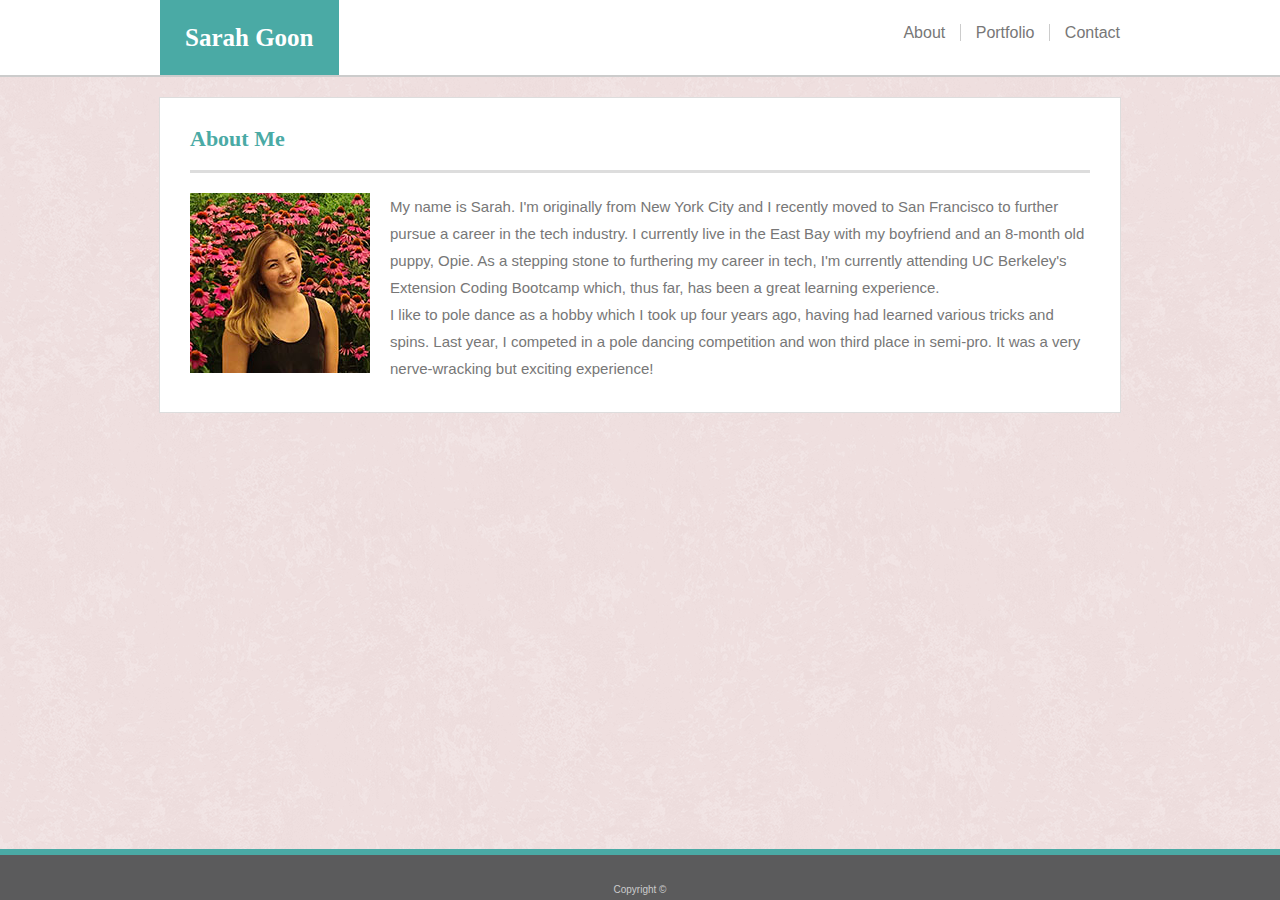
<file: index.html>
<!DOCTYPE html>
<html>
<head>
    <!-- viewport tag -->
    <meta name="viewport" content="width=device-width, initial-scale=1">

    <title>Responsive Portfolio</title>
    <link rel="stylesheet" href="assets/css/reset.css">
    <link rel="stylesheet" href="assets/css/style.css">
</head>

<body>
    <header>
        <div class="header-nav">
            <div id="heading">
                <span>Sarah Goon</span>
            </div>
            <div id="nav">
                <a href="index.html">About</a>
                <a href="portfolio.html">Portfolio</a>
                <a href="contact.html">Contact</a>
            </div>
        </div>
    </header>

    <main>
        <div class="header-main">
            <div id="heading2">
                <h1>About Me</h1>
            </div>

            <div id="about-me-info">
                <img id="profile-picture" src="assets/images/profile_picture.jpg" alt="profile picture">
                <p>My name is Sarah. I'm originally from New York City and I recently moved to San Francisco to further pursue 
                    a career in the tech industry. I currently live in the East Bay with
                    my boyfriend and an 8-month old puppy, Opie. As a stepping stone to furthering my career in tech, I'm currently attending UC Berkeley's Extension Coding Bootcamp
                    which, thus far, has been a great learning experience.
                </p>

                <p>I like to pole dance as a hobby which I took up four years ago, having had learned various 
                    tricks and spins. Last year, I competed in a pole dancing competition 
                    and won third place in semi-pro. It was a very nerve-wracking but exciting experience!
                </p>
            </div>
        </div>
    </main>

    <footer>
        <div id="copyright">
            Copyright &copy;
        </div>
    </footer>
    


</body>
</html>
</file>
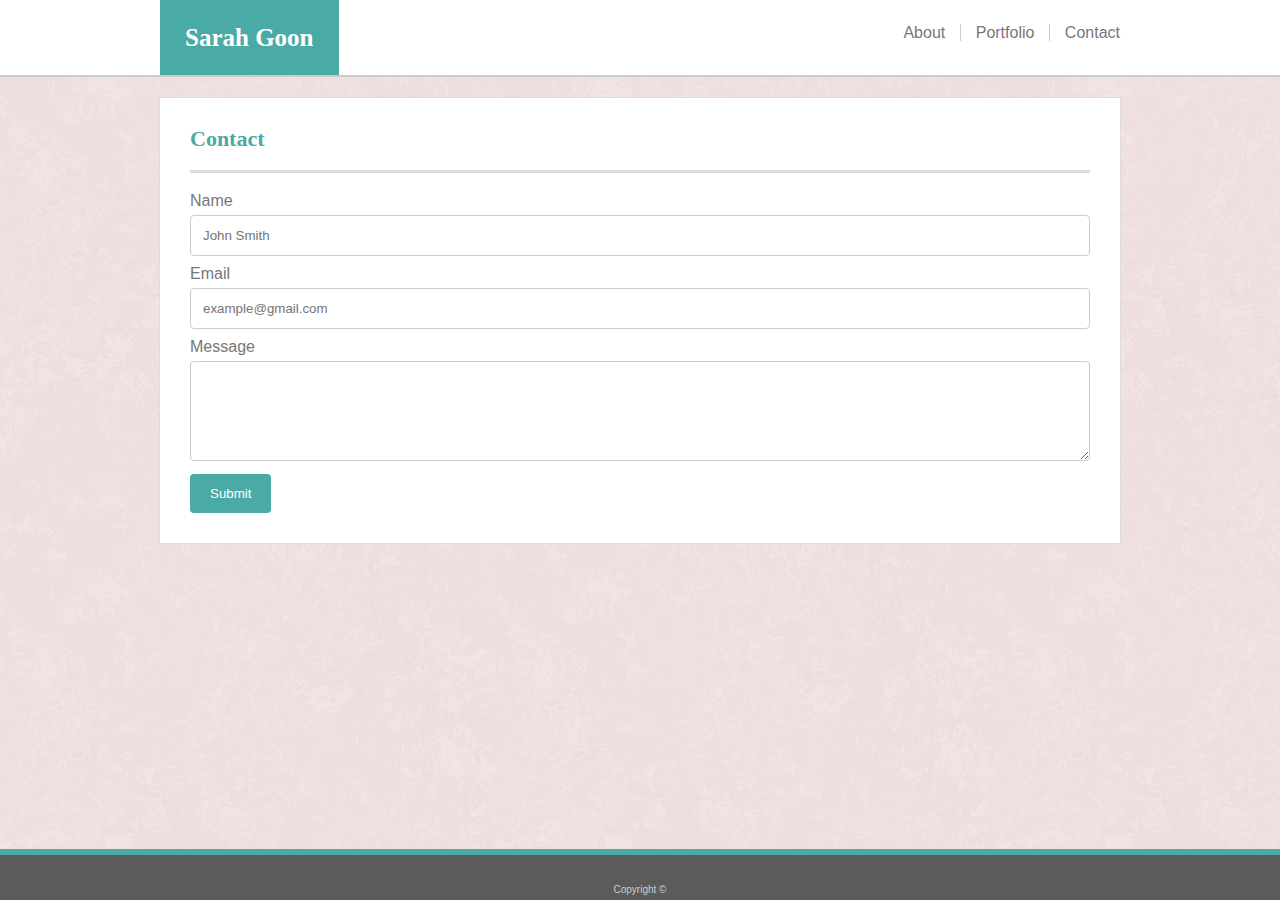
<file: contact.html>
<!DOCTYPE html>
<html>
<head>
    <!-- viewport tag -->
    <meta name="viewport" content="width=device-width, initial-scale=1">

    <title>Responsive Portfolio</title>
    <link rel="stylesheet" href="assets/css/reset.css">
    <link rel="stylesheet" href="assets/css/style.css">
</head>

<body>
    <header>
        <div class="header-nav">
            <div id="heading">
                <span>Sarah Goon</span>
            </div>
            <div id="nav">
                <a href="index.html">About</a>
                <a href="portfolio.html">Portfolio</a>
                <a href="contact.html">Contact</a>
            </div>
        </div>
    </header>

    <main>
        <div class="header-main">
            <div id="heading2">
                <h1>Contact</h1>
            </div>

            <div class="container">
                <form action="mailto:email@example.com" enctype="text/plain">
                    <label for="name">Name</label>
                    <input type="text" id="name" name="name" placeholder="John Smith">
    
                    <label for="email">Email</label>
                    <input type="text" id="email" name="email" placeholder="example@gmail.com">
    
                    <label for="message">Message</label>
                    <textarea id="message" name="message" placeholder=""></textarea>
    
                    <input type="submit" value="Submit">
                </form>
            </div>
        </div>
    </main>

    <footer>
        <div id="copyright">
            Copyright &copy;
        </div>
    </footer>
    


</body>
</html>
</file>
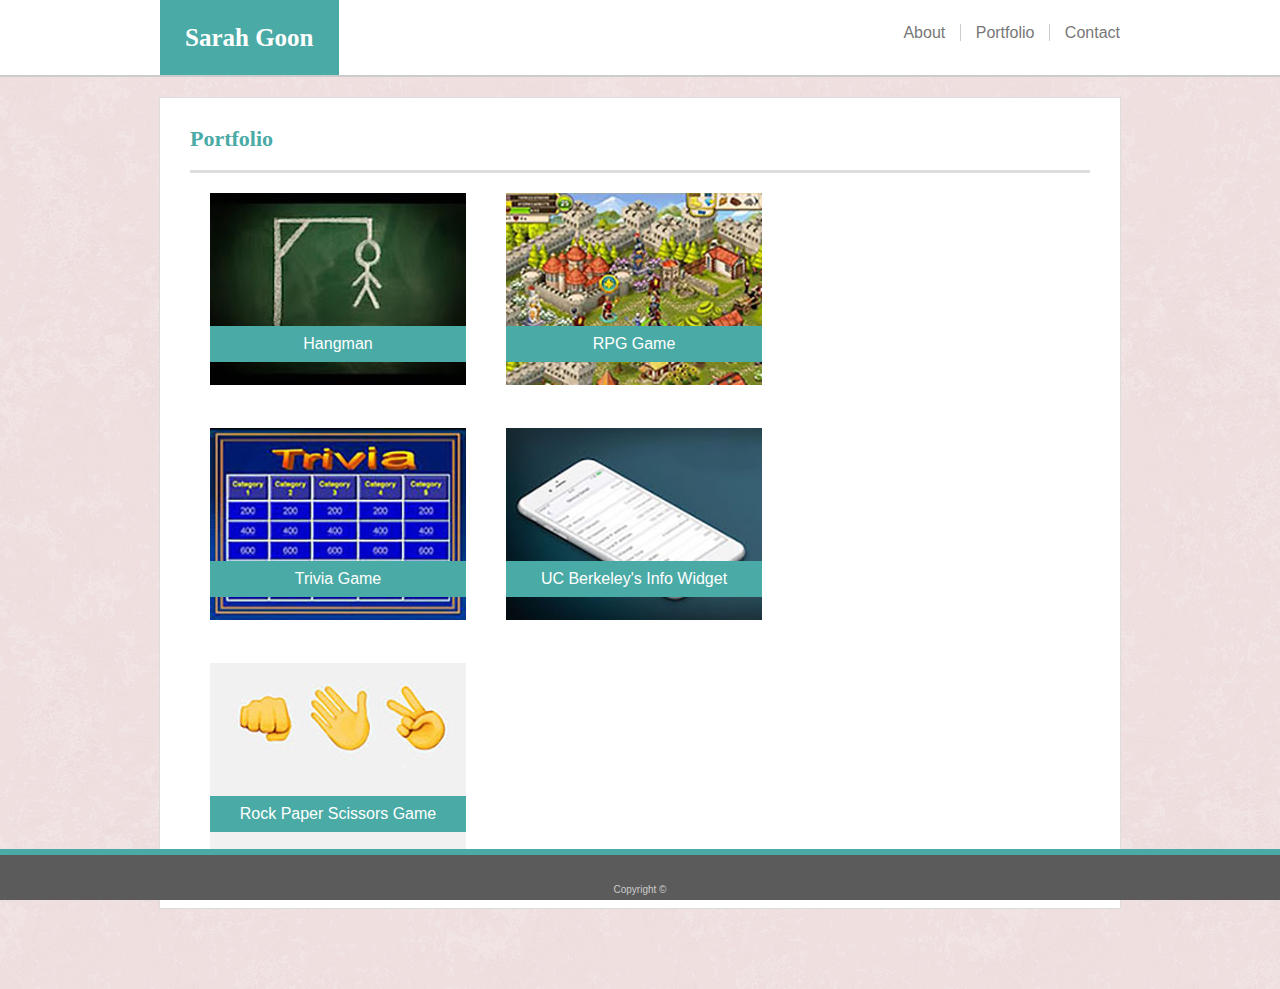
<file: portfolio.html>
<!DOCTYPE html>
<html>
<head>
    <!-- viewport tag -->
    <meta name="viewport" content="width=device-width, initial-scale=1">

    <title>Responsive Portfolio</title>
    <link rel="stylesheet" href="assets/css/reset.css">
    <link rel="stylesheet" href="assets/css/style.css">
</head>

<body>
    <header>
        <div class="header-nav">
            <div id="heading">
                <span>Sarah Goon</span>
            </div>
            <div id="nav">
                <a href="index.html">About</a>
                <a href="portfolio.html">Portfolio</a>
                <a href="contact.html">Contact</a>
            </div>
        </div>
    </header>

    <main>
        <div class="header-main">
            <div id="heading2">
                <h1>Portfolio</h1>
            </div>

            <table>
                <tr>
                    <td>
                        <a href="#"><img src="assets/images/hangman-game.jpg" alt="hangman game"></a>
                        <p class="related-text">Hangman</p>
                    </td>
                    <td>
                        <a href="#"><img src="assets/images/rpg-game.jpg" alt="RPG game"></a>
                        <p class="related-text">RPG Game</p>
                    </td>
                </tr>
                <tr>
                    <td>
                        <a href="#"><img src="assets/images/trivia-game.jpg" alt="trivia game"></a>
                        <p class="related-text">Trivia Game</p>
                    </td>
                    <td>
                        <a href="#"><img src="assets/images/info-widget.jpeg" alt="info widget"></a>
                        <p class="related-text">UC Berkeley's Info Widget</p>
                    </td>
                </tr>
                <tr>
                    <td>
                        <a href="#"><img src="assets/images/rock-paper-scissors-game.jpeg" alt="rock paper scissors game"></a>
                        <p class="related-text">Rock Paper Scissors Game</p>
                    </td>
                </tr>
            
            </table>
        </div>
    </main>

    <footer>
        <div id="copyright">
            Copyright &copy;
        </div>
    </footer>
    


</body>
</html>
</file>
<file: assets/css/style.css>
body {
    color: #777777;
    font-family: 'Arial', 'Helvetica Neue', Helvetica, sans-serif;
    background-image: url("../images/pink_rice.png");
}

#heading span, h1 {
    font-family: 'Georgia', Times, Times New Roman, serif;
}

/* Header */
header {
    background-color: white;
    padding-bottom: 75px;
    border-bottom: 2px #cccccc solid;
}

.header-nav {
    width: 960px;
    margin: auto;
}

#heading span {
    background-color: #4aaaa5;
    color: #ffffff;
    float: left;
    font-size: 25px;
    padding: 25px;
    font-weight: bold;
}

#nav {
    float: right;
    padding: 25px 0 25px 25px;
}

#nav a{
    color: #777777;
    text-decoration: none;
    font-size: 16px;
}

#nav a:hover {
    color: #4aaaa5;
}

#nav a:first-child, a:nth-child(2) {
    padding-right: 15px;
    border-right: 1px solid #cccccc;
}
#nav a:nth-child(2), a:last-child {
    padding-left: 10px;
}
/* End Header */

/* Main Div */
main {
    width: 960px;
    margin-top: 20px;
    margin-bottom: 80px;
    margin-right: auto;
    margin-left: auto;
    clear: both;
    background-color: #fff;
    border: 1px #dddddd solid;
}

.header-main {
    padding: 30px;
}

#heading2 h1 {
    color: #4aaaa5;
    font-size: 22px;
    font-weight: bolder;
    padding-bottom: 20px;
}

#heading2 {
    border-bottom: 3px #dddddd solid;
}
/* End Main Div */

/* Amout Content*/
#about-me-info {
    margin-top: 20px;
}

#profile-picture {
    float: left;
    padding: 0 20px 20px 0;
}

#about-me-info p {
    font-size: 15px;
    line-height: 27px;
}
/* End About */

/* Footer */
footer {
    position: fixed;
    right: 0;
    left: 0;
    bottom: 0;
    height: 45px;
    width: 100%;
    background-color: #5b5b5c;
    border-top: 6px #4aaaa5 solid;
    margin-top: 20px;
}

#copyright {
    color: #cccccc;
    font-size: 10px;
    text-align: center;
    padding-top: 30px;
}
/* End Footer */

/* Contact Form */
input[type=text], select, textarea {
    width: 100%;
    padding: 12px;
    border: 1px solid #ccc;
    border-radius: 4px;
    box-sizing: border-box;
    margin-top: 6px;
    margin-bottom: 10px;
    resize: vertical;
}

input[type=submit] {
    background-color: #4aaaa5;
    color: white;
    padding: 12px 20px;
    border: none;
    border-radius: 4px;
    cursor: pointer;
}

input[type=submit]:hover {
    background-color: #777777;
}

.container {
    border-radius: 5px;
    padding-top: 20px;
}

#message {
    height: 100px;
}
/* End Contact Form */

/* Portfolio */
tr {
    position: relative;
}

td {
    padding: 20px;
    text-align: center;
}

.related-text {
    width: 256px;
    position: absolute;
    background-color: #4aaaa5;
    color: #fff;
    margin-top: -62px;
    padding: 10px 0;
}

table img:hover {
    opacity: 0.5;
    filter: alpha(opacity=50); /* For IE8 and earlier */
}
/* End Portfolio */

/* Media Queries */
@media screen and (max-width: 980px) {
    main {
        width: 100%;
    }
}

@media screen and (max-width: 768px) {
    .header-nav {
        width: 725px;
        margin: auto;
    }

    main {
        width: 725px;
    }
}

@media screen and (max-width: 640px) {
    .header-nav {
        width: 640px;
        padding: 0;
    }

    #heading span {
        
        width: 640px;
        text-align: center;
        padding: 15px 0 15px 0;
    }

    #nav {
        text-align: center;
        background-color: white;
        width: 640px;
        margin-bottom: 15px;
    }

    main {
        width: 575px;
    }

    #profile-picture {
        float: none;
        display: block;
        margin-left: auto;
        margin-right: auto;
    }

    td {
        display: block;
        align-items: center;
        padding: 0 0 15px 0;
    }

    table {
        margin-left: auto;
        margin-right: auto;
    }
}
</file>
